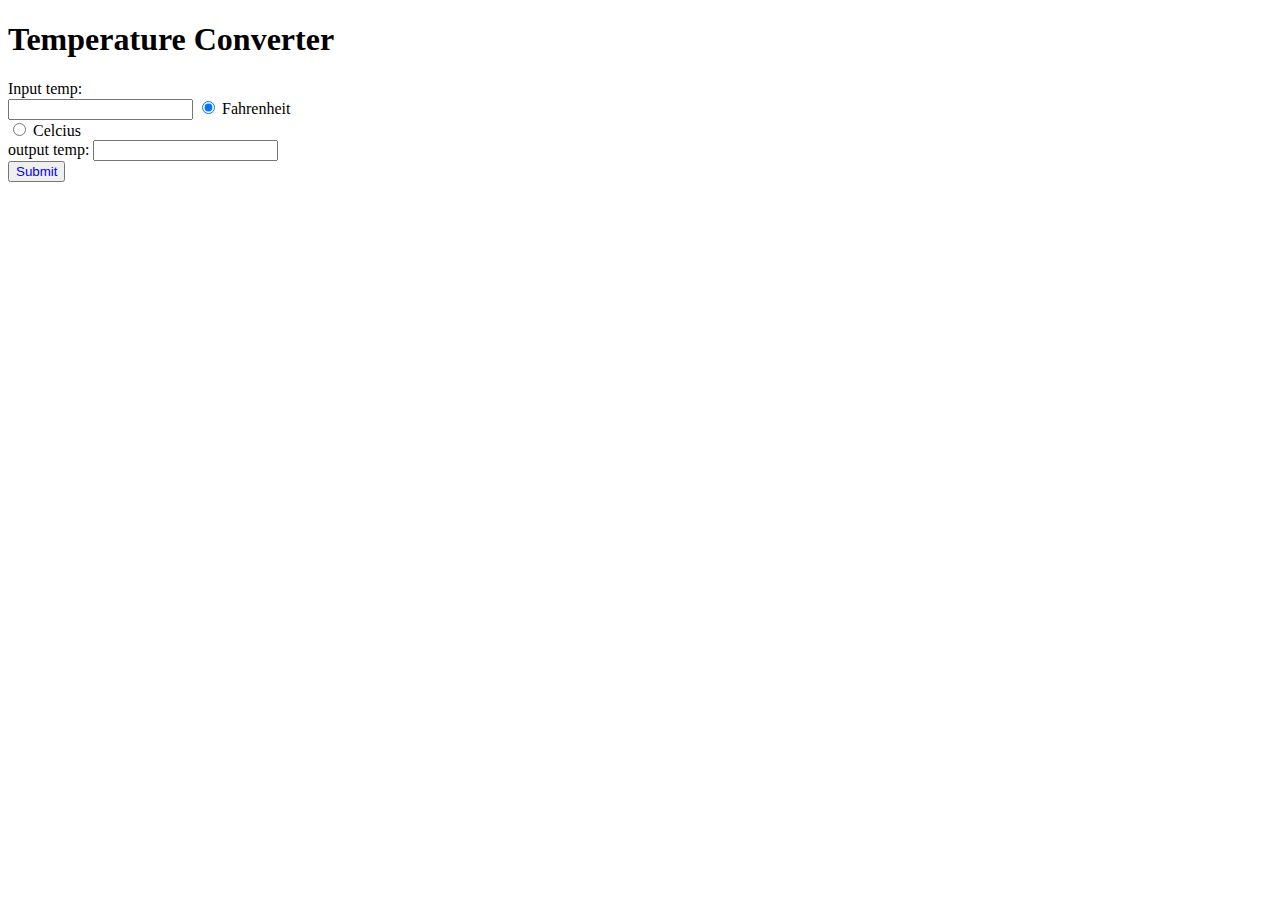
<file: index.html>
<!DOCTYPE html>
<html lang="en">
<head>
    <title>Temperature Converter </title>
    <link rel="stylesheet" href="buttonstyle.css">
    
</head>
<body>
    <h1> Temperature Converter</h1> 
    <form class="teddyform">
        Input temp:<br>
        <input id="textfield" type="number" name="number">
        <input type="radio" name="temp" value="Fahrenheit" checked> Fahrenheit<br>
        <input type="radio" name="temp" value="Celcius"> Celcius<br>
        output temp: <input id="answerfield" type="number" name="number">
    </form>    
    <button onCLick="myFunc()" class="teddysfirstbutton">Submit</button> 
    <script src="index.js"></script>
</body>
</html>
</file>
<file: buttonstyle.css>
.teddysfirstbutton {
    color: blue;
}
</file>
